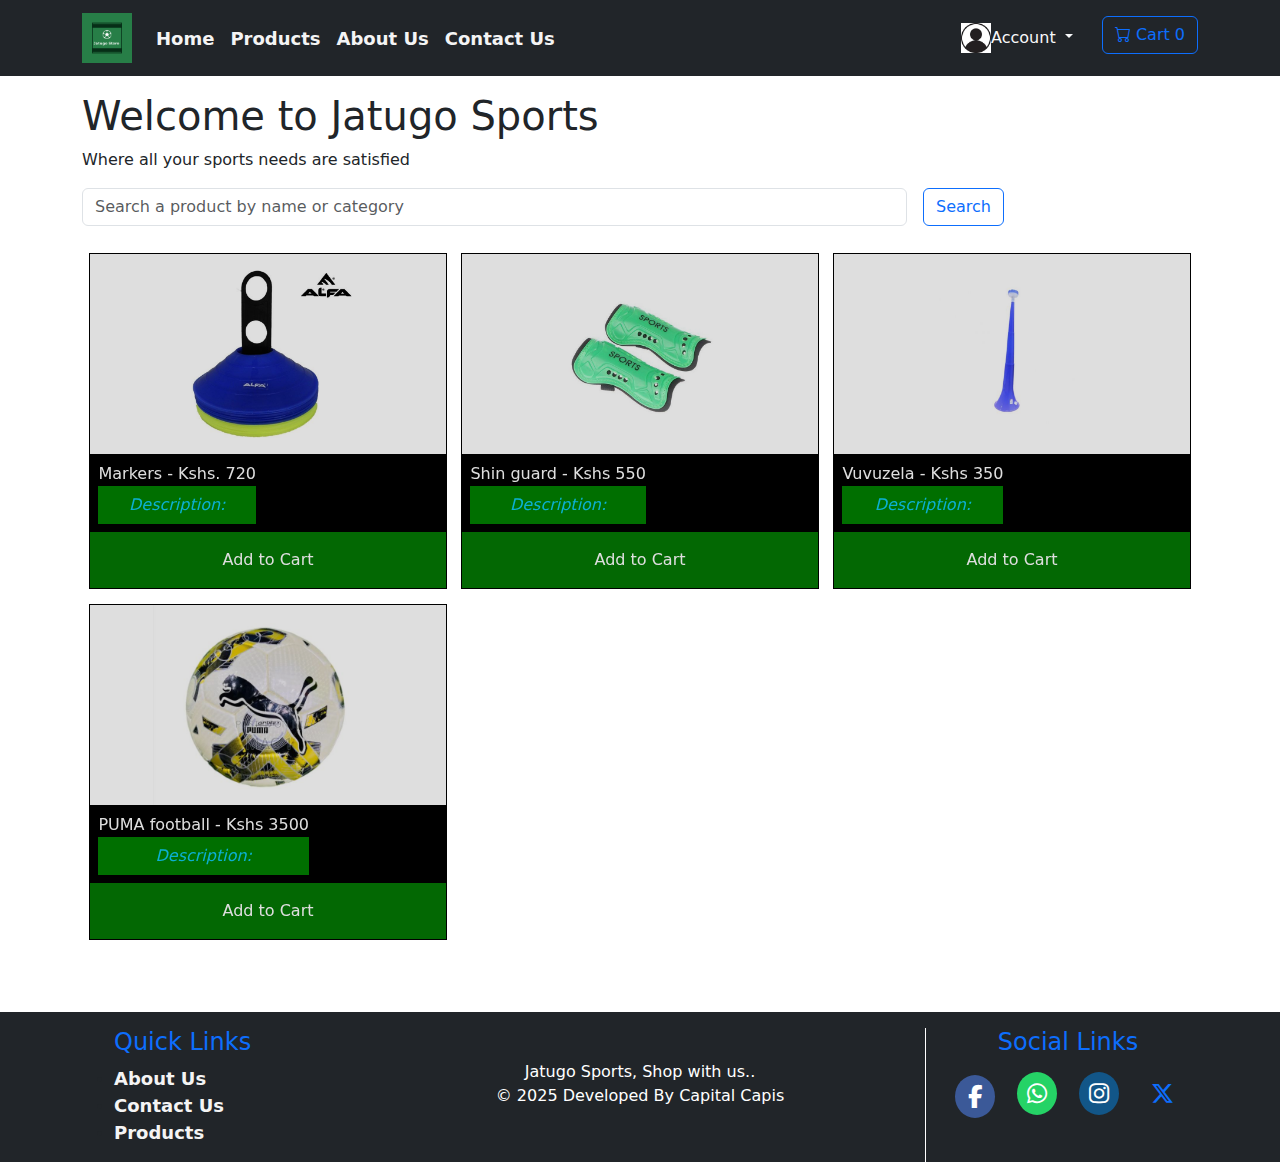
<file: index.html>
<!DOCTYPE html>
<html lang="en">
<head>
    <meta charset="UTF-8">
    <meta name="viewport" content="width=device-width, initial-scale=1.0">
    <title>Home</title>
    <link rel="stylesheet" href="static/styles/css/styles.css">
    <link rel="stylesheet" href="static/styles/bootstrap-5.3.6-dist/css/bootstrap.min.css">
    <link rel="stylesheet" href="https://cdnjs.cloudflare.com/ajax/libs/font-awesome/6.5.1/css/all.min.css" />
    <link rel="stylesheet" href="https://cdn.jsdelivr.net/npm/bootstrap-icons@1.11.3/font/bootstrap-icons.css">
    <link rel="icon" href="static/images/logo.png" sizes="32x32" type="image/x-icon">

</head>
<body>
    <header class="sticky-top">
        <nav class="navbar navbar-expand-lg navbar-light bg-dark">
            <div class="container container-fluid">
                <a class="navbar-brand" href="index.html"><img src="static/images/logo.png" alt="Logo" style="width: 50px; height: 100%; "></a>
                <button class="navbar-toggler" type="button" data-bs-toggle="collapse" data-bs-target="#navbarNav" aria-controls="navbarNav" aria-expanded="false" aria-label="Toggle navigation">
                    <span class="navbar-toggler-icon"></span>
                </button>
                <div class="collapse navbar-collapse" id="navbarNav">
                    <ul class="navbar-nav me-auto mb-2 mb-lg-0">
                        <li class="nav-item"><a class="nav-link" href="index.html">Home</a></li>
                        <li class="nav-item"><a class="nav-link" href="products.html">Products</a></li>
                        <li class="nav-item"><a class="nav-link" href="about.html">About Us</a></li>
                        <li class="nav-item"><a class="nav-link" href="contacts.html">Contact Us</a></li>
                    </ul>
                    <ul class="navbar-nav mb-2 mb-lg-0 right-side-nav" >
                        <li>
                            <ul class="navbar-nav">
                                <li class="nav-item dropdown">
                                <button class="btn text-light dropdown-toggle  me-3" data-bs-toggle="dropdown" aria-expanded="false">
                                    <img src="static/images/login-icon.jpg" alt="Profile image" style="width: 30px; height: 30px;">Account
                                </button>
                                <ul class="dropdown-menu" style="background-color: #000;"> 
                                    <li class="nav-item"><a class="dropdown-item" href="login.html">Login</a></li>
                                    <li class="nav-item "><hr class="text-light"></li>
                                    <li class="nav-item"><a class="dropdown-item" href="profile.html">My Account</a></li>
                                    <li class="nav-item"><a class="dropdown-item" href="orders.html">Orders</a></li>
                                </ul>
                                </li>
                            </ul>
                        </li>
                        <li class="nav-item">
                            <a href="cart.html" class="btn btn-outline-primary">
                                <i class="bi bi-cart"></i> Cart <span class="fw-b">0</span>
                            </a>
                        </li>
                    </ul>
                </div>
                
            </div>
        </nav>
        
    </header>
    <div class="mt-1 mb-2">
        <main class="container mt-3 " style="flex: 1;">
            <h1>Welcome to Jatugo Sports</h1>
            <p>Where all your sports needs are satisfied </p>
            <div class="">
                <form class="d-flex me-3" method="" action="">
                    <input class="form-control w-75" type="search" required placeholder="Search a product by name or category" aria-label="Search" name="query" value="">
                    <button class="btn btn-outline-primary ms-3 search" type="submit">Search</button>
                </form>
            </div>
            <div class="content-wrapper">
                <div class="portfolio-items-wrapper">                
                    <div class="portfolio-item-wrapper" id="portfolio-item-wrapper">
                        <div class="img-text-wrapper">
                            <div class="logo-wrapper">
                                <img class="product-image" src="static/images/products/markers.jpg" alt="There was supposed to be an image here">
                            </div>
                            <div class="subtitle d-flex">
                                <p class="product-name" >Markers <span class="product-price" id="product-price"> - Kshs. 720</span> <br>
                                    <span class="product-description"><a class="btn description text-info" href="#" onclick=" productDescribe(event, 'Contains 42 pieces of high quality markers. Fully twistable')">Description: </a> <span class="text-light product-description-text" id="product-description-text"></span></span> 
                                </p>
                            </div>
                            <div class="cart d-flex justify-content-center" style="background-color: rgb(3, 119, 3);">
                                <a  class="add-to-cart" id="add-to-cart" href="">Add to Cart</a>
                            </div>
                        </div>
                    </div>                
                    <div class="portfolio-item-wrapper" id="portfolio-item-wrapper">
                        <div class="img-text-wrapper">
                            <div class="logo-wrapper">
                                <img class="product-image" src="static/images/products/shin guard.jpg" alt="There was supposed to be an image here">
                            </div>
                            <div class="subtitle d-flex">
                                <p class="product-name" >Shin guard <span class="product-price" id="product-price" > - Kshs 550</span>
                                    <span class="product-description"><a class="btn description text-info" href="#" onclick=" productDescribe(event, 'Fitted with a sponge inner lining, highly elastic')">Description: </a> <span class="text-light product-description-text" id="product-description-text"></span></span> 
                                </p>
                            </div>
                            <div class="cart d-flex justify-content-center" style="background-color: rgb(3, 119, 3);">
                                <a  class="add-to-cart" id="add-to-cart" href="">Add to Cart</a>
                            </div>
                        </div>
                    </div>                
                    <div class="portfolio-item-wrapper" id="portfolio-item-wrapper">
                        <div class="img-text-wrapper">
                            <div class="logo-wrapper">
                                <img class="product-image" src="static/images/products/vuvuzela.jpg" alt="There was supposed to be an image here">
                            </div>
                            <div class="subtitle d-flex ">
                                <p class="product-name" >Vuvuzela <span class="product-price" id="product-price" > - Kshs 350</span>
                                    <span class="product-description"><a class="btn description text-info" href="#" onclick=" productDescribe(event, 'Can be deassembled and easily twistable')">Description: </a> <span class="text-light product-description-text" id="product-description-text"></span></span> 
                                </p>
                            </div>
                            <div class="cart d-flex justify-content-center" style="background-color: rgb(3, 119, 3);">
                                <a  class="add-to-cart" id="add-to-cart" href="">Add to Cart</a>
                            </div>
                        </div>
                    </div>
                    
                    <div class="portfolio-item-wrapper" id="portfolio-item-wrapper">
                        <div class="img-text-wrapper">
                            <div class="logo-wrapper">
                                <img class="product-image" src="static/images/products/PUMA.JPG" alt="There was supposed to be an image here">
                            </div>
                            <div class="subtitle d-flex ">
                                <p class="product-name" >PUMA football <span class="product-price" id="product-price" > - Kshs 3500</span><br>
                                    <span class="product-description"><a class="btn description text-info" href="#" onclick=" productDescribe(event, 'Size 5, synthetic leather, FIFA-certified and built for performance')">Description: </a> <span class="text-light product-description-text" id="product-description-tedxt"></span></span> 
                                </p>
                            </div>
                            <div class="cart d-flex justify-content-center" style="background-color: rgb(3, 119, 3);">
                                <a  class="add-to-cart" id="add-to-cart" href="">Add to Cart</a>
                            </div>
                        </div>
                    </div>
                </div>
            </div>
        </main>

        <!-- Footer placeholder -->
        <div id="footer-placeholder"></div>
    </div>

    <script>
        function productDescribe(event, description) {
            event.preventDefault(); // Prevent default link behavior
            
            // Only target the clicked "Description" link
            const parentSpan = event.target.closest(".product-description");
            
            if (!parentSpan) return;
            
            const target = parentSpan.querySelector(".product-description-text");
            
            if (target) {
                target.innerHTML =description;
            }
            }
    </script>
    
    <script src="static/javascript/script.js"></script>
    <script src="static/styles/bootstrap-5.3.6-dist/js/bootstrap.bundle.min.js"></script>
</body>
</html>
</file>
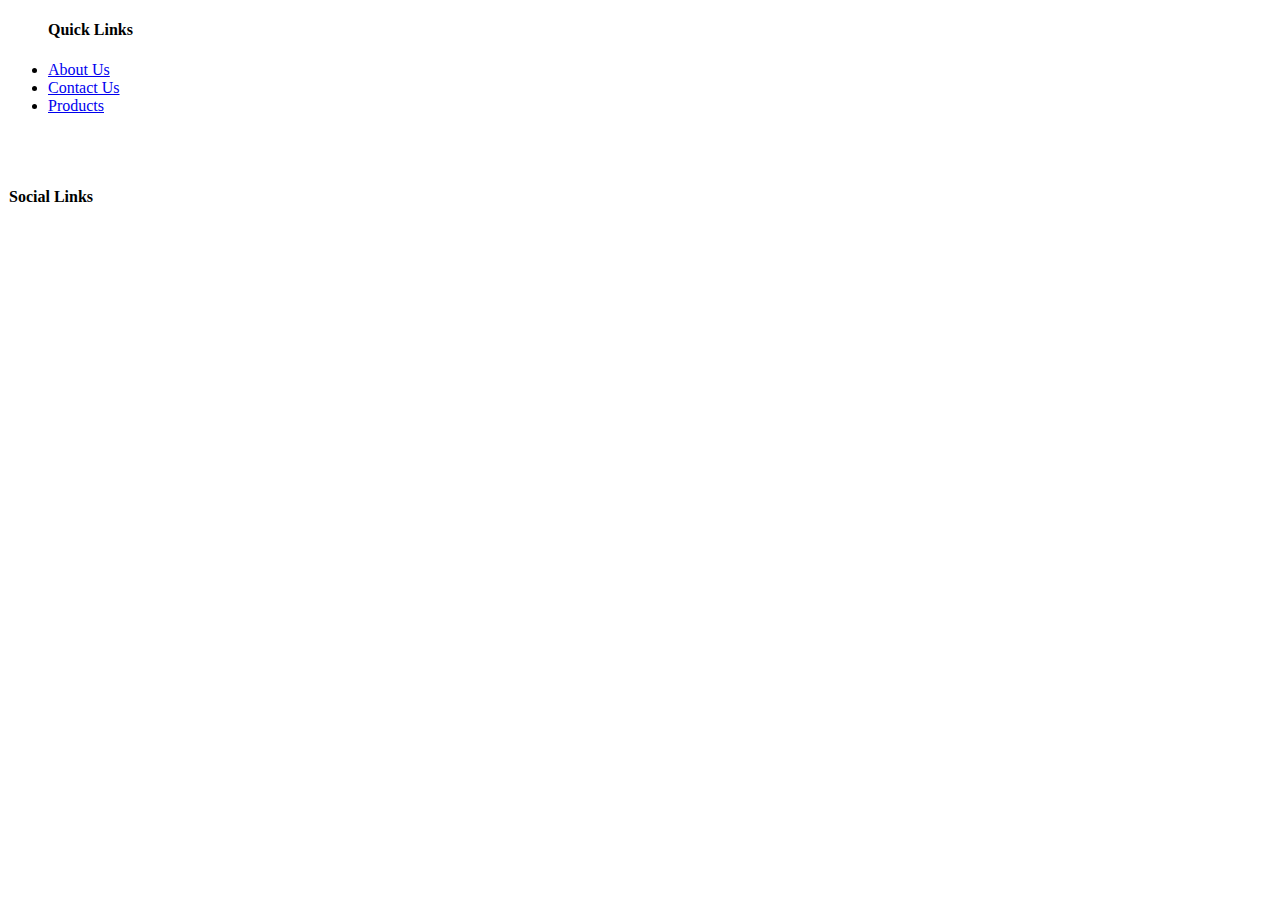
<file: footer.html>
<!DOCTYPE html>
<html lang="en">
<head>
    <meta charset="UTF-8">
    <meta name="viewport" content="width=device-width, initial-scale=1.0">
    <title>Footer</title>
</head>
<body >
    <footer class="bg-dark mb-2">
        <div class="container">
            <div class="row">
                <div class="col-md-3 mt-3" >
                    <ul class="">
                        <h4 class="text-primary">Quick Links</h4>
                        <li class="nav-item"><a class="nav-link" href="about.html">About Us</a></li>
                        <li class="nav-item"><a class="nav-link" href="contacts.html">Contact Us</a></li>
                        <li class="nav-item"><a class="nav-link" href="products.html">Products</a></li>

                    </ul>
                </div>
                <div  class="col-md-6 text-center wow fadeInUp footer-copyright mt-5" style="color: white;">     
                    <p>Jatugo Sports, Shop with  us..<br>
                    &copy; 2025 Developed By Capital Capis </p>
                </div>
                <div class="col-md-3 mt-3" style="border-left: 1px solid white;">
                    <h4 class="text-primary text-center">Social Links</h4>
                    <p style="display: flex; align-items: center; justify-content: center;">
                        <a href="#"><i class="fab fa-facebook-f"></i></a>
                        <a href="https://wa.me/254706641957?text=Hello%20there!%20%20I%20am%20interested%20in%20your%20blog%20site.%20%20Can%20you%20help%20me%20with%20that?%20%20Thanks%20in%20advance.
                        " target="_blank" rel="noopener noreferrer" id="whatsapp-link"><i class="fab fa-whatsapp"></i></a>
                        <a href="#"><i class="fab fa-instagram"></i></a>
                        <a href="#"><i class="fab fa-x-twitter"></i></a>
                    </p>
                </div>             
            </div>
        </div>
    </footer >
</body>
</html>
</file>
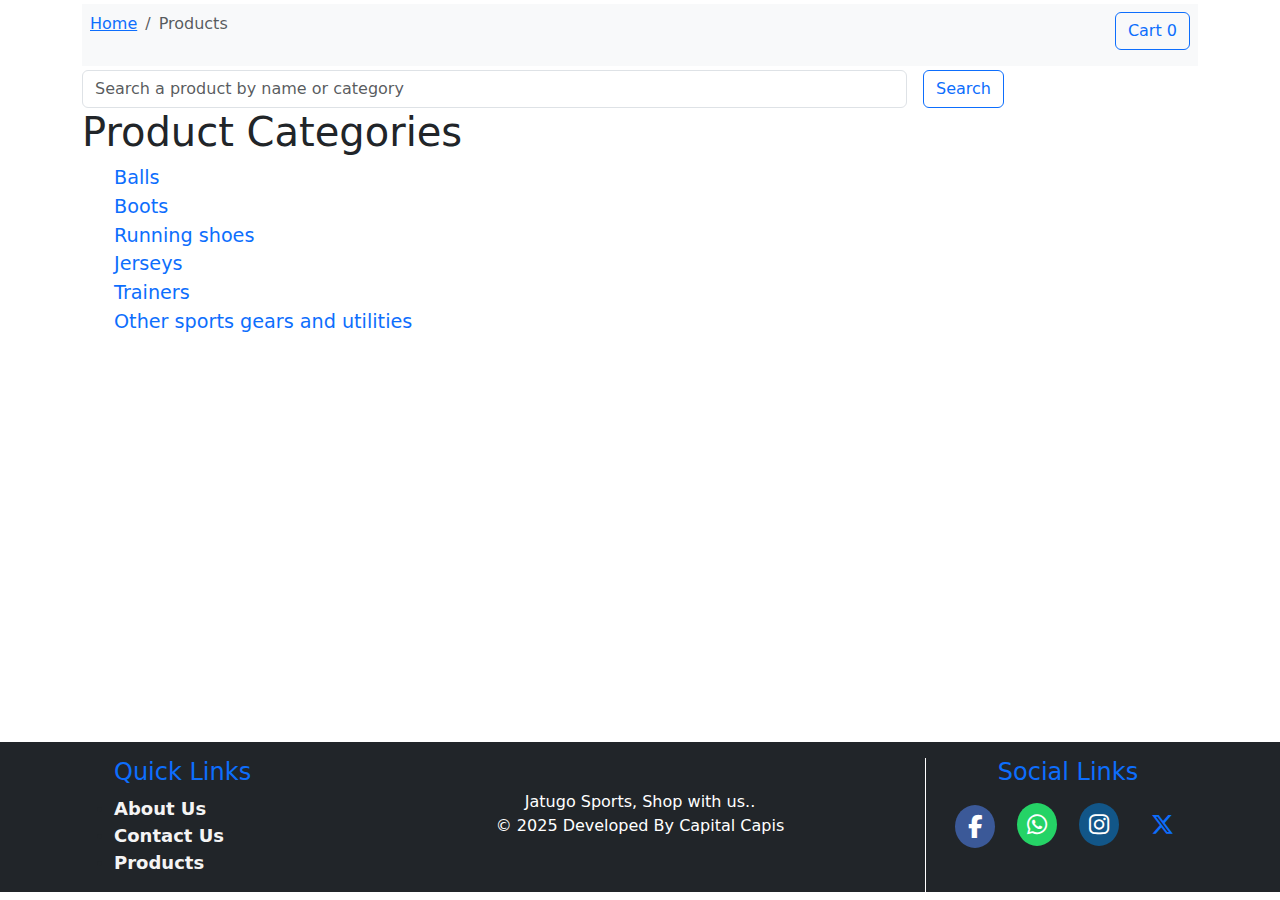
<file: products.html>
<!DOCTYPE html>
<html lang="en">
<head>
    <meta charset="UTF-8">
    <meta name="viewport" content="width=device-width, initial-scale=1.0">
    <title>Products</title>
    <link rel="stylesheet" href="static/styles/css/styles.css">
    <link rel="stylesheet" href="static/styles/bootstrap-5.3.6-dist/css/bootstrap.min.css">
    <link rel="stylesheet" href="https://cdnjs.cloudflare.com/ajax/libs/font-awesome/6.5.1/css/all.min.css" />
    <link rel="icon" href="static/images/logo.png" sizes="32x32" type="image/x-icon">
</head>
<body>
    <div style="display: flex; flex-direction: column; min-height: 100%;">
        <main style="flex: 1;">
            <div class="container mt-1 mb-4">      
                <nav aria-label="breadcrumb " class=" d-flex justify-content-between sticky-top bg-light">
                    <ol class="breadcrumb mt-2 ms-2">
                    <li class="breadcrumb-item"><a class="home" href="index.html">Home</a></li>
                    <li class="breadcrumb-item active" aria-current="page">Products</li>
                    </ol>
                    <ul class="mt-2 me-2" style="list-style-type: none;">
                        <li class="nav-item">
                            <a href="cart.html" class="btn btn-outline-primary">
                                <i class="bi bi-cart"></i> Cart <span class="fw-b">0</span>
                            </a>
                        </li>
                    </ul>
                </nav>
                <div class="mt-1">
                    <form class="d-flex me-3" method="" action="">
                        <input class="form-control w-75" type="search" required placeholder="Search a product by name or category" aria-label="Search" name="query" value="">
                        <button class="btn btn-outline-primary ms-3 search" type="submit">Search</button>
                    </form>
                </div>
                <h1>Product Categories</h1>
                <ul style="list-style-type: none;">
                    <li><a href="" class="product" data-product="Balls">Balls</a></li>
                    <li><a href="" class="product" data-product="Boots">Boots</a></li>
                    <li><a href="" class="product" data-product="Running shoes">Running shoes</a></li>
                    <li><a href="" class="product" data-product="Jerseys">Jerseys</a></li>
                    <li><a href="" class="product" data-product="Trainers">Trainers</a></li>
                    <li><a href="" class="product" data-product="Others">Other sports gears and utilities</a></li>
                </ul>
                <div class="specific-product-details">

                </div>
            </div>
        </main>


        <div id="footer-placeholder"></div>
    </div>

    <script>
        // For the product description
        function productDescribe(event, description) {
            event.preventDefault();
            
            const parentSpan = event.target.closest(".product-description");
            
            if (!parentSpan) return;
            
            const target = parentSpan.querySelector(".product-description-text");
            
            if (target) {
                target.innerHTML = description || "No description available.";
            }
            }


    // For the hover effect on the product items
    const hoverDivs = document.querySelectorAll(".portfolio-item-wrapper");

    hoverDivs.forEach(hoverDiv => {

        hoverDiv.addEventListener("mouseover", function () {
            hoverDiv.classList.add('portfolio-item-wrapper-hover');

        });

        hoverDiv.addEventListener("mouseout", function () {
            hoverDiv.classList.remove('portfolio-item-wrapper-hover');

        });
    });
</script>

    <script src="static/javascript/script.js"></script>
    <script src="https://cdn.jsdelivr.net/npm/bootstrap@5.3.3/dist/js/bootstrap.bundle.min.js"></script>
    <script src="static/styles/bootstrap-5.3.6-dist/js/bootstrap.bundle.min.js"></script>
</body>
</html>
</file>
<file: static/styles/css/styles.css>
html, body {
    height: 100%;
    margin: 0;
    padding: 0;
    font-family: Arial, sans-serif;
    background-color: white;
}

.text-black {
    color: #000 !important;
  }

/* navbar */
.nav-item .nav-link{
    color: #f4f4f4;
    font-weight: bold;
    font-size: large;
}
.nav-item .nav-link:hover, .nav-item .dropdown-item:hover{
    color: rgb(67, 64, 255);
}
.right-side-nav{
    margin-right: 0;
    display: flex;
    justify-content: flex-end;
}
.nav-item .dropdown-item{
    color: #f4f4f4;
}
.home:hover{
    color: blueviolet;
    transition: 0.3s ease-in-out;
}

table {
    width: 100%;
    border-collapse: collapse;
    font-family: Arial, sans-serif;
    font-size: 16px;
    margin: 20px 0;
    box-shadow: 0 0 10px rgba(0, 0, 0, 0.1);
  }

  thead {
    background-color: #009879;
    color: #ffffff;
    text-align: left;
  }
  
   table th, table td {
    padding: 12px 15px;
    border: 1px solid #ccb6b6;
    
  }
  .sign-up-link{
    text-decoration: none;
  }
  .sign-up-link:hover{
    color: blueviolet;
    border-bottom: 1px solid blueviolet;
    transition: 0.3s ease-in-out;
    }
  
  table tbody tr {
    background-color: #f3f3f3;
  }
  
  table tbody tr:nth-child(even) {
    background-color: #e9e9e9;
  }
  
  table tbody tr:hover {
    background-color: #d1f0e1;
  }
  

/* Portfolio items */
.portfolio-items-wrapper{
    display: grid;
    grid-template-columns: 1fr 1fr 1fr;
    margin-top: 20px;
}
.portfolio-item-wrapper{
    position: relative;
    margin: 2%;
    border: 1px solid black;
    filter: brightness(87%);

}
.img-text-wrapper{
    background-color: white;
}
.portfolio-item-wrapper-hover{
    filter: brightness(99%);
}
.logo-wrapper {
    height: 200px; 
    display: flex;
    align-items: center;
    justify-content: center;
    overflow: hidden; /* hides any part of image that overflows */
  }
  
  .product-image {
    max-height: 100%;
    height: auto;
    width: 100%;
    object-fit: contain; 
  }
  

.description{
    text-decoration: none;
}
.description:hover{
    color: white;
}
.product-name{
    margin: 0.5rem ;
}
.product-description{
    font-style: italic;
    display: flex;
    justify-content: center;
    background-color: green;
}
.product-description.visible{
    opacity: 1;
    visibility: visible;
}
.add-to-cart{
    text-decoration: none;
    color: white;
    margin: 1rem 0;
}
.add-to-cart:hover{
    font-weight: bold;
    color: black;    ;
    transition: all 0.3s ease-in-out;
}
.subtitle{
    background-color: #000;
    color: white;

}

/* products */
.product{
    text-decoration: none;
    font-size: larger;
}
.product:hover{
    color: black;
    border-bottom: 1px solid black;
    transition: all 0.3s ease-in-out;
}

/* Contacts */
.contact-details{
    position: relative;
    background-image:linear-gradient(rgb(58, 78, 2), rgba(88, 48, 48, 0.555)), url("/static/images/logo.png");
    background-size: cover;
    background-position: center center;
}

/* Cart */
td.image-cell {
    width: 10%;
  }
  
td.image-cell img {
    width: 100%; /* Image fills 100% of its td, which is 10% of the row */
    height: auto;
    display: block;

  }

/* footer */
footer{
    margin-top: 5%;
}
.fab {
    padding: 10px;
    font-size: 23px;
    width: 40px;
    text-align: center;
    text-decoration: none;
    margin: 5px 2px;
    border-radius: 50%;
  }

  .fab:hover {
    opacity: 0.4;
    text-decoration: none;
  }
.fa-facebook-f{
    background: #3B5998;
    color: white;
    margin-top: 10px;
    
  }

  .fa-whatsapp {
    background: #25d366;
    color: white;
    margin: 0 20px;

  }

  .fa-times {
    background: rgba(8, 8, 8, 0.678);
    color: white;
  }

  .fa-instagram {
    background: #125688;
    color: white;
    margin-right: 20px;
  }
</file>
